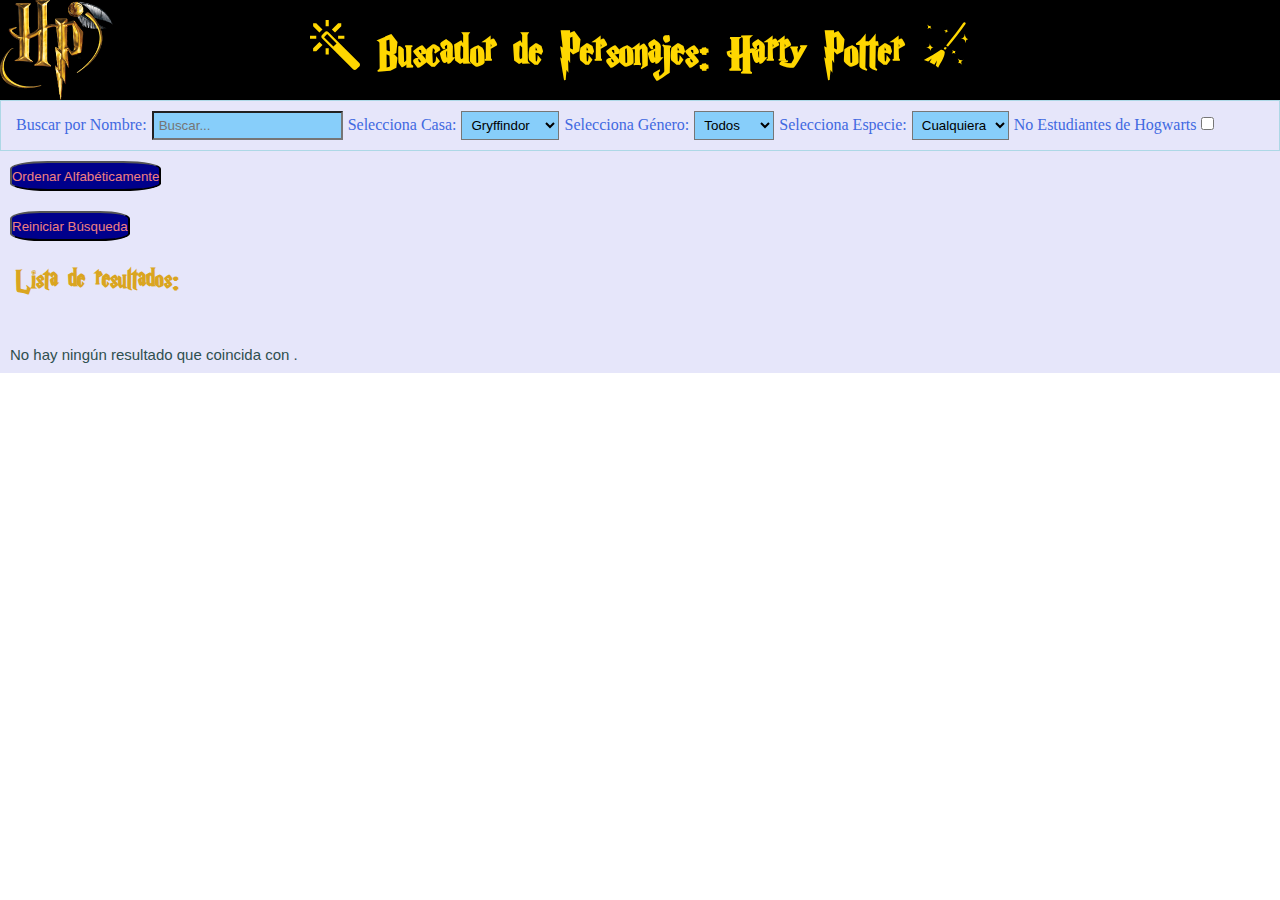
<file: docs/index.html>
<!doctype html><html lang="es"><head><meta charset="utf-8"/><link rel="icon" href="./favicon.ico"/><meta name="viewport" content="width=device-width,initial-scale=1"/><meta http-equiv="Content-Security-Policy" content="upgrade-insecure-requests"><title>Evaluación Final</title><script defer="defer" src="./static/js/main.e4a44b38.js"></script><link href="./static/css/main.3aba4ea3.css" rel="stylesheet"></head><body><noscript>You need to enable JavaScript to run this app.</noscript><div id="root"></div></body></html>
</file>
<file: docs/static/css/main.3aba4ea3.css>
*{box-sizing:border-box;list-style-type:none;margin:0;padding:0;text-decoration:none}@font-face{font-family:HARRYP;src:url(../../static/media/HARRYP.a65869c0c1a4b3d4fcfc.TTF) format("truetype")}.main,body{width:100vw}.main{background-color:#e6e6fa}.header{background-color:#000;background-image:url(../../static/media/logo-hp.0b8edf24dd93aded55da.jpg);background-position:0;background-repeat:no-repeat;background-size:contain;width:100vw}.mainTitle{color:gold;font-family:HARRYP,sans-serif;font-size:50px;padding:20px;text-align:center}.btns{background-color:#00008b;border-radius:25%;color:#f08080;cursor:pointer;height:30px;margin:10px}.textNotFound{color:#2f4f4f;padding:10px}.textNotFound,.textOrder{font-family:Trebuchet MS,Lucida Sans Unicode,Lucida Grande,Lucida Sans,Arial,sans-serif;font-size:15px}.textOrder{color:darkred;margin-left:5px}.titleResults{color:#daa520;font-family:HARRYP,sans-serif;font-size:30px;margin:15px}.section{width:100vw}.list{margin:20px}@media (min-width:768px){.list{display:grid;grid-template-columns:1fr 1fr;margin:20px}}.eachLi{background-color:gold;margin:20px;width:300px}.img{height:300px;width:300px}.infoCharacter{color:dimgray;font-size:20px;margin:10px}.infoCharacter,.link{font-family:Trebuchet MS,Lucida Sans Unicode,Lucida Grande,Lucida Sans,Arial,sans-serif}.link{color:red;font-size:15px}.form,.link{padding:10px}.form{border:1px solid #add8e6;color:#4169e1;width:100vw}@media (max-width:768px){.form{display:flex;flex-direction:column}}.inputForm,.labelForm{padding:5px}.inputForm{background-color:#87cefa;cursor:pointer}.sectionDetail{background-color:#87cefa;border:2px dotted #f08080;padding:10px}.linkHome{color:red;font-family:Trebuchet MS,Lucida Sans Unicode,Lucida Grande,Lucida Sans,Arial,sans-serif;font-size:20px;padding:15px}.titleDetails{color:#00008b;font-family:HARRYP,sans-serif;font-size:40px;margin:15px}.imgDetail{height:300px;margin:20px;width:300px}.infoDetails{color:#00008b;font-family:Trebuchet MS,Lucida Sans Unicode,Lucida Grande,Lucida Sans,Arial,sans-serif;font-size:25px;margin:25px;width:-webkit-fit-content;width:-moz-fit-content;width:fit-content}.houseIcon{height:40px;margin-left:10px;width:40px}.statusIconAlive{color:red}.speciesIcon,.statusIconDeath{color:#000}
/*# sourceMappingURL=main.3aba4ea3.css.map*/
</file>
